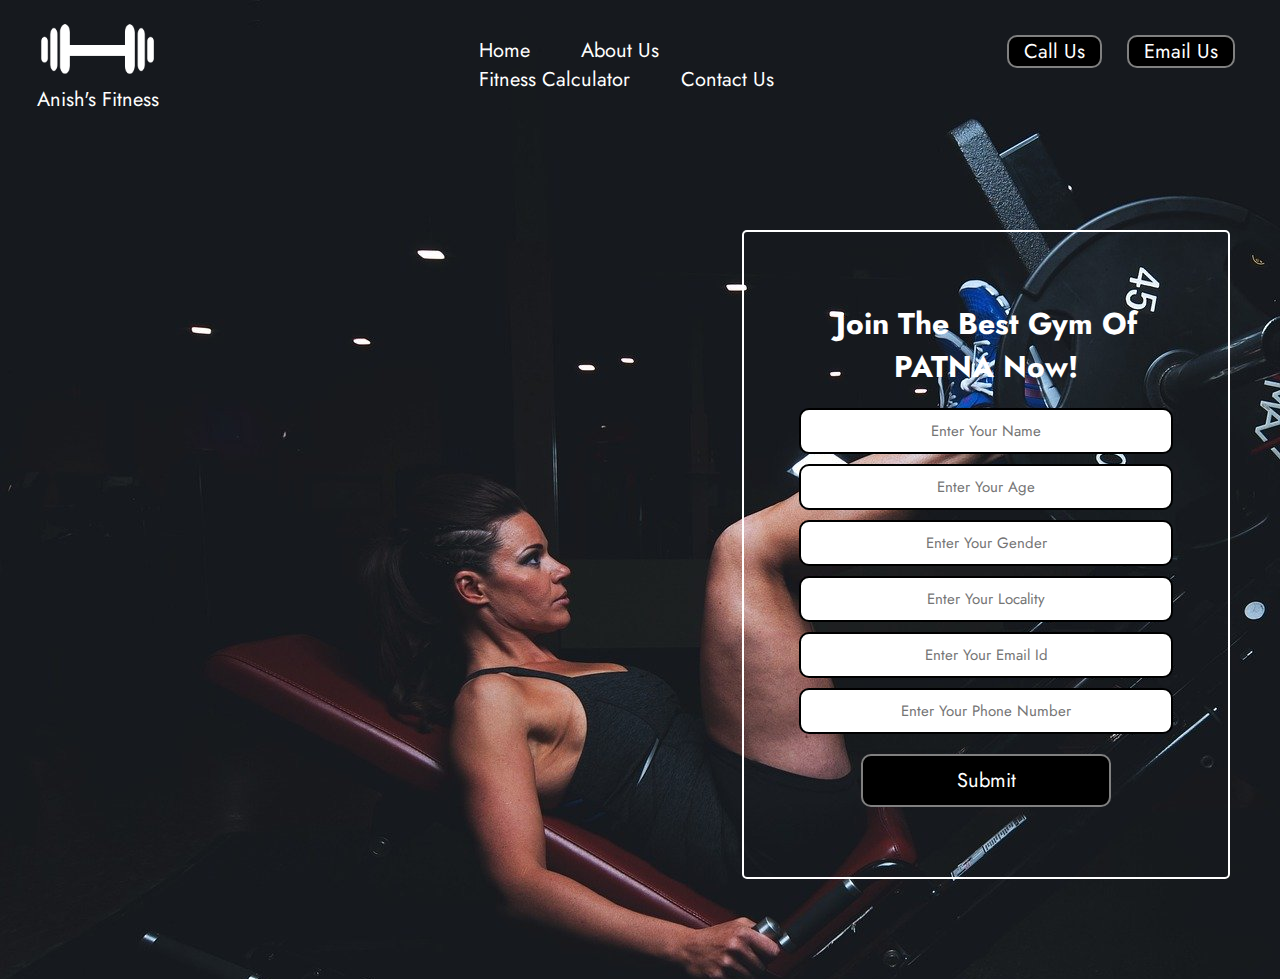
<file: index.html>
<!DOCTYPE html>
<html lang="en">

<head>
     <meta charset="UTF-8">
     <meta http-equiv="X-UA-Compatible" content="IE=edge">
     <meta name="viewport" content="width=device-width, initial-scale=1.0">
     <title>Anish's Fitness</title>
</head>
<link rel="preconnect" href="https://fonts.gstatic.com">
<link href="https://fonts.googleapis.com/css2?family=Jost&display=swap" rel="stylesheet">
<link rel="stylesheet" href="./style.css">
<body>
     <header class="header">
          <!-- Left box for logo -->
          <div class="left">
               <img src="./assets/images/Logo.png" alt="Logo">
               <div>
                    Anish's Fitness
               </div>
          </div>
          <!-- Mid box for navbar -->
          <div class="mid">
               <ul class="navbar">
                    <li><a href="#" class="active">Home</a></li>
                    <li><a href="#">About Us</a></li>
                    <li><a href="#">Fitness Calculator</a></li>
                    <li><a href="#">Contact Us</a></li>
               </ul>
          </div>
          <!-- Right box for buttons -->
          <div class="right">
               <button class="btn">Call Us</button>
               <button class="btn">Email Us</button>
          </div>
     </header>
     <div class="container">
          <h1>Join The Best Gym Of PATNA Now!</h1>
          <form action="mailto:sinhanish.rajan@gmail.com">
               <div class="form-group">
                    <input type="text" name="" placeholder="Enter Your Name">
               </div>
               <div class="form-group">
                    <input type="text" name="" placeholder="Enter Your Age">
               </div>
               <div class="form-group">
                    <input type="text" name="" placeholder="Enter Your Gender">
               </div>
               <div class="form-group">
                    <input type="text" name="" placeholder="Enter Your Locality">
               </div>
               <div class="form-group">
                    <input type="text" name="" placeholder="Enter Your Email Id">
               </div>
               <div class="form-group">
                    <input type="text" name="" placeholder="Enter Your Phone Number">
               </div>
               <button class="btn">Submit</button>
          </form>
     </div>
</body>

</html>
</file>
<file: style.css>
body, html {
     background-image: url("./assets/images/bg1.jpg");
     color: white;
     margin: 0px;
     padding: 0px;
     font-family: 'Jost', sans-serif;  
}
.left {
     position: absolute;
     left: 35px;
     top: 18px;
     display: inline-block;
}
.left img {
     width: 125px;
     filter: invert(100%);
}
.left div {
     text-align: center;
     font-size: 20px;
}
.mid {
     display: block;
     width: 35%;
     margin: 20px auto;
}
.right {
     position: absolute;
     right: 35px;
     top: 35px;
     display: inline-block;
}
.navbar {
     display: inline-block;

}
.navbar li {
     color: white;
     display: inline-block;
     font-size: 20px;
}
.navbar li a {
     color: white;
     text-decoration: none;
     padding: 34px 23px;
}
.navbar li a:hover,
.navbar li a:active {
     color: grey;
     text-decoration: underline;
}
.btn {
     margin: 0px 10px;
     color: white;
     background-color: black;
     padding: 0px 15px;
     font-family: 'Jost', sans-serif;
     border: 2px solid grey;
     border-radius: 10px;
     font-size: 20px;
     cursor: pointer;
}
.btn:hover {
     background-color: rgb(41, 39, 39);
}
.container{
     float: right;
     border: 2px solid white;
     width: 30%;
     margin: 100px 50px;
     padding: 50px 50px;
     border-radius: 5px;
}
.form-group input{
     font-size: 15px;
     margin: 10px auto;
     text-align: center;
     display: block;
     width: 350px;
     padding: 10px;
     border: 2px solid black;
     border-radius: 10px;
     font-family: 'Jost', sans-serif;
}
.container h1{
     text-align: center;
     font-size: 30px;
}
.container button{
     display: block;
     width: 65%;
     margin: 20px auto;
     font-size: 20px;
     padding: 10px; 
}
</file>
